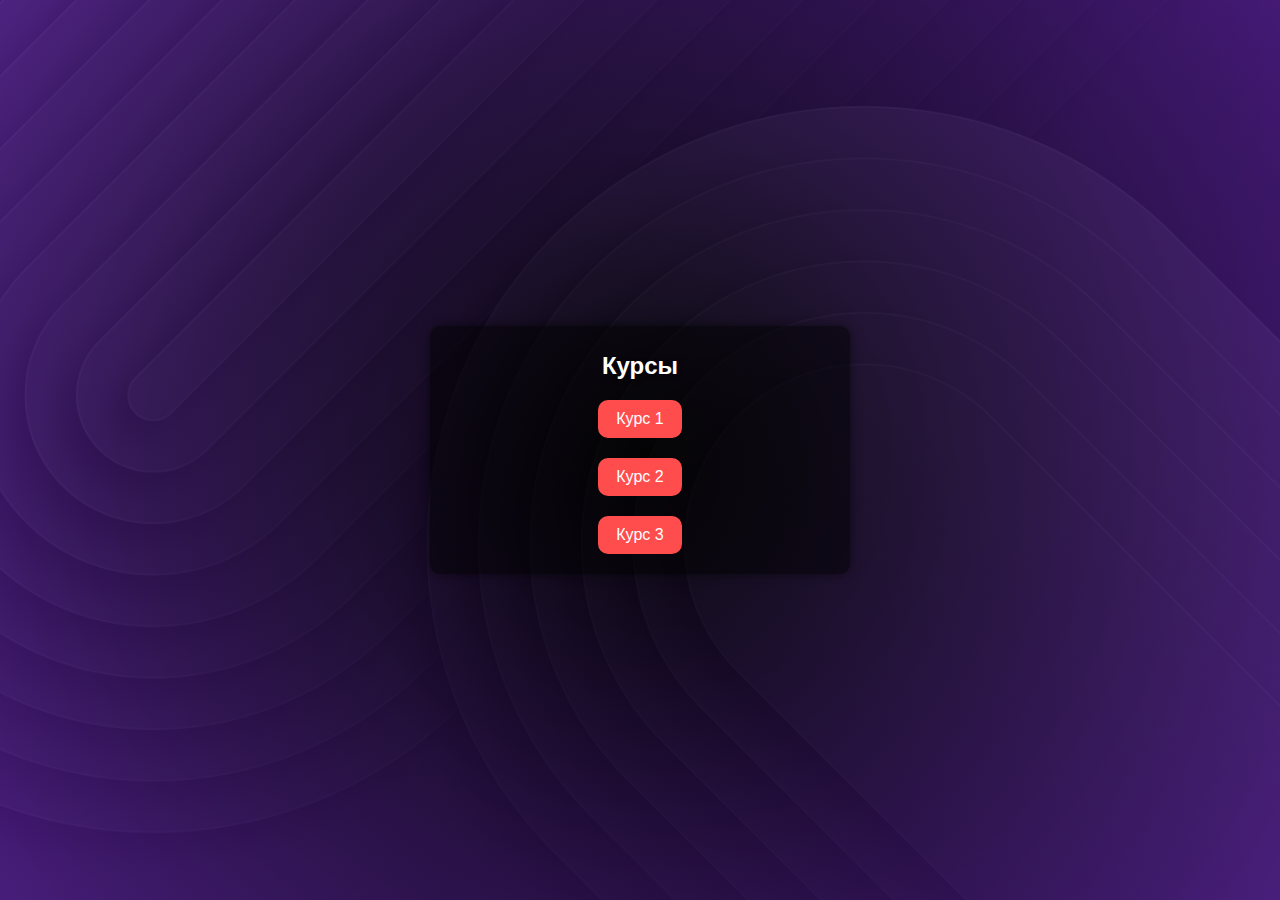
<file: src/index.html>
<!DOCTYPE html>
<html lang="en">
<head>
    <meta charset="UTF-8">
    <meta name="viewport" content="width=device-width, initial-scale=1.0">
    <title>Курсы</title>
    <link rel="stylesheet" href="./css/style.css">
</head>
<body>
    <div class="container">
        <h1>Курсы</h1>
        <div class="course-buttons">
            <a href="./group/group3.html" class="course-button">Курс 1</a>
            <a href="./group/group2.html" class="course-button">Курс 2</a>
            <a href="./group/group1.html" class="course-button">Курс 3</a>
        </div>
        
    </div>
</body>
</html>
</file>
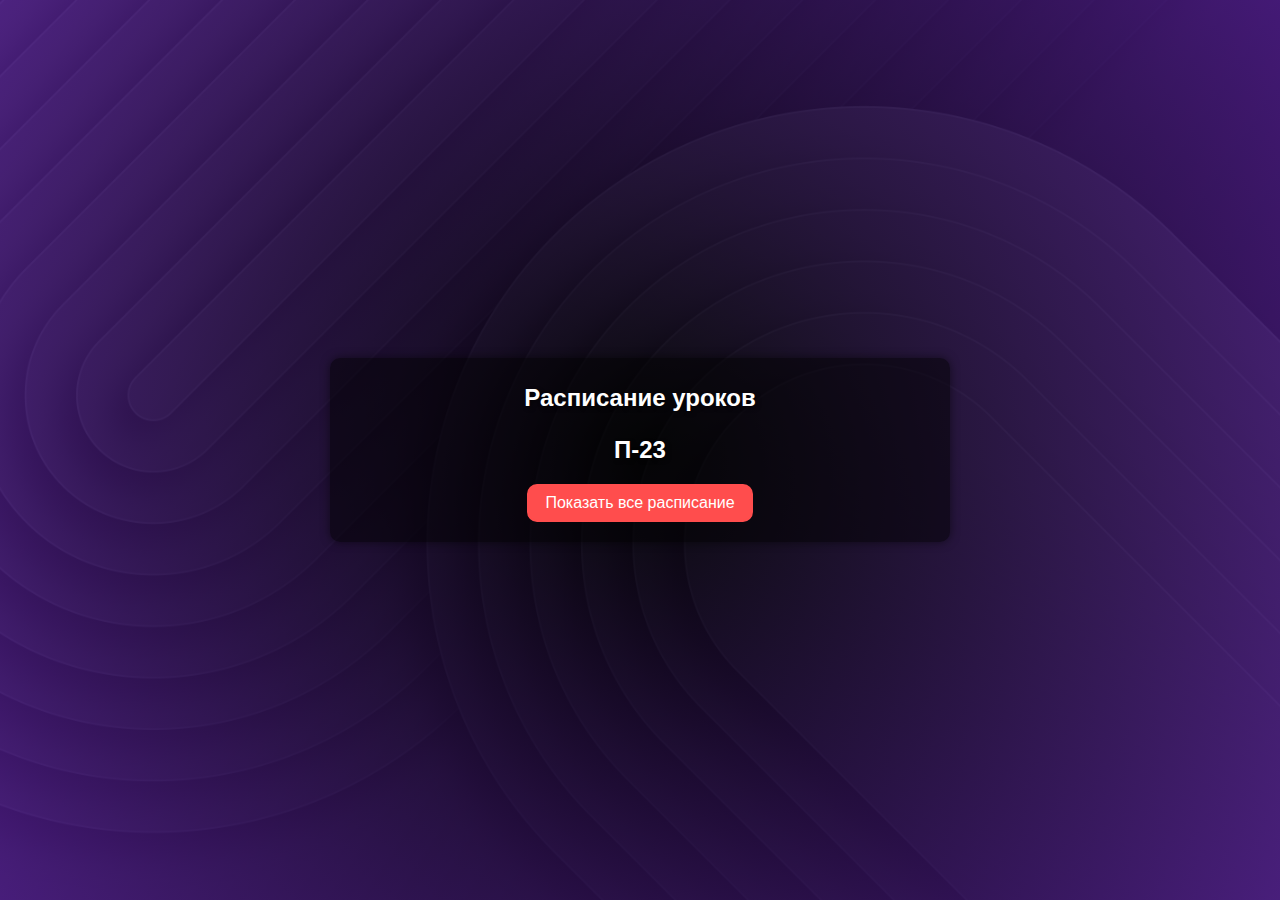
<file: src/qwerty/p-23.html>
<!DOCTYPE html>
<html lang="en">
<head>
    <!-- (Ваши стили и другие мета-теги остаются неизменными) -->
    <!-- П-23 -->
</head>
<style>
    body {
        background: radial-gradient(circle, rgba(0, 0, 0, 0.8) 0%, rgba(79, 26, 139, 0.8) 100%), url('../img/3540174.jpg') center/cover no-repeat;
        color: white;
        font-family: Arial, sans-serif;
        margin: 0;
        padding: 0;
        display: flex;
        justify-content: center;
        align-items: center;
        height: 100vh;
    }
    
    .container {
        background: rgba(0, 0, 0, 0.5);
        width: 100%;
        max-width: 600px;
        border-radius: 10px;
        padding: 10px;  
        box-shadow: 0px 0px 10px rgba(0, 0, 0, 0.5);
        text-align: center;
    }
    
    h1 {
        font-size: 24px;
        margin-bottom: 10px;
        text-shadow: 2px 2px 4px rgba(0, 0, 0, 0.5);
    }
    p {
        font-size: 24px;
        font-weight: 700;
        margin-bottom: 10px;
        text-shadow: 2px 2px 4px rgba(0, 0, 0, 0.5);
    }
    
    .course-buttons {
        display: flex;
        flex-direction: column;
        align-items: center;
    }
    
    .course-button {
        background-color: #ff4d4d;
        color: #fff;
        padding: 8px 16px;
        margin: 10px 0;
        font-size: 16px;
        border: 2px solid #ff4d4d;
        border-radius: 10px;
        text-decoration: none;
        text-align: center;
        transition: background-color 0.3s, color 0.3s, border-color 0.3s;
    }
    
    .course-button:hover {
        background-color: #ffaf40;
        color: #000;
        border-color: #ffaf40;
    }
    
    /* Стили для таблицы */
    table {
        border-collapse: collapse;
        width: 100%;
        margin-top: 20px; /* Добавьте верхний отступ для таблиц */
        font-size: 11px;
    }
    
    /* Стили для ячеек */
    td, th {
        border: 1px solid #00a2ff; /* Границы ячеек */
        padding: 8px;
        text-align: left;
    }
    
    /* Стили для заголовков таблицы */
    th {
        background-color: #ff4d4d; /* Цвет фона заголовков */
        color: #fff;
    }
</style>
<body>
    <div class="container">
        <h1>Расписание уроков</h1>
        <p>П-23</p>
        <div class="course-buttons">
            <button id="showAllSchedule" class="course-button">Показать все расписание</button>
            <button id="backButton" class="course-button" style="display: none;">Назад</button>
        </div>
        <table id="scheduleTable" style="display: none;"></table>
    </div>
    <script>
        document.addEventListener("DOMContentLoaded", function() {
            const scheduleTable = document.getElementById("scheduleTable");
            const showAllScheduleButton = document.getElementById("showAllSchedule");
            const backButton = document.getElementById("backButton");
             // Определите расписание для каждого дня недели и преподавателей
             const schedules = [
             [], // Воскресенье
             ["Химия (Преподаватель: Эсенгул кызы Ж.)", "Немецкий язык 1-группа/ Информатика 2-группа (Преподаватель: Жыргалбек кызы К./ Канатбеков К.)", "Граждоноведение/Информатика (Преподаватель:Ырыскелдиева А.К/Канатбеков К. )", "ДПМ (Преподаватель: Акылбеков Ч.)"], // Понедельник
             // Добавьте информацию о преподавателях для остальных дней недели
             ["Английский язык 1-группа/Английский язык 2-группа  (Преподаватель: Турсуналиева М./ Тукешова Г.)", "Математика и геометрия (Преподаватель: Эшенкулова А.К)", "Кыргыз адабият (Преподаватель: Турдубек кызы М.)", "Немецкий язык 2-группа/ Информатика 1-группа (Преподаватель: Жыргалбек кызы К./ Канатбеков К.)"], // Вторник
             ["Физика/ Мировая литература (Преподаватель: Доненко Л./ Арыпбекова Д.Дж.)", "Математика и геометрия (Преподаватель: Эшенкулова А.К)", "Физика (Преподаватель: Доненко Л.)", "Кыргыз тили (Преподаватель: Усеналиева Г.)"], // Среда
             ["КТПК/ Биология (Преподаватель: Усеналиева Г./ Эсенгул кызы Ж.)", "Математика и геометря (Преподаватель: Эшенкулова А.К)", "Мировая история/История Кыргызстана (Преподаватель: Кадырова Ж.С/ Кадырова Ж.С)", "ПКРЯ/ Русский язык (Преподаватель: Арыпбекова Д.Дж/ Арыпбекова Д.Дж)"], // Четверг
             ["Введение в спец. (Преподаватель: Бейшеналиева У.У)", "Этика/ География (Преподаватель: Абдыразакова М./ Турапова Г.)", "Кураторский час(Преподаватель: Болотбек уулу А.)", "Физкультура (Преподаватель: Шаршеев Т.)"], // Пятница
             []  // Суббота
         ];
        
            // Определите расписание для каждого дня недели и преподавателей (как в предыдущем коде)
        
            showAllScheduleButton.addEventListener("click", function() {
                const daysOfWeek = ["Воскресенье", "Понедельник", "Вторник", "Среда", "Четверг", "Пятница", "Суббота"];
                let scheduleText = "<tr><th>День недели</th><th>8:00</th><th>9:30</th><th>11:00</th><th>12:30</th></tr>";
        
                for (let i = 1; i < schedules.length; i++) {
                    const day = daysOfWeek[i];
                    const classes = schedules[i];
                    if (classes.length > 0) {
                        scheduleText += `<tr><td>${day}</td>`;
                        for (let j = 0; j < classes.length; j++) {
                            scheduleText += `<td>${classes[j]}</td>`;
                        }
                        scheduleText += "</tr>";
                    }
                }
        
                scheduleTable.innerHTML = scheduleText;
                scheduleTable.style.display = "table";
        
                // Показываем кнопку "Назад" и скрываем "Показать все расписания"
                backButton.style.display = "inline";
                showAllScheduleButton.style.display = "none";
            });
        
            backButton.addEventListener("click", function() {
                scheduleTable.style.display = "none";
                backButton.style.display = "none";
                showAllScheduleButton.style.display = "inline";
            });
        });
    </script>
</body>
</html>
</file>
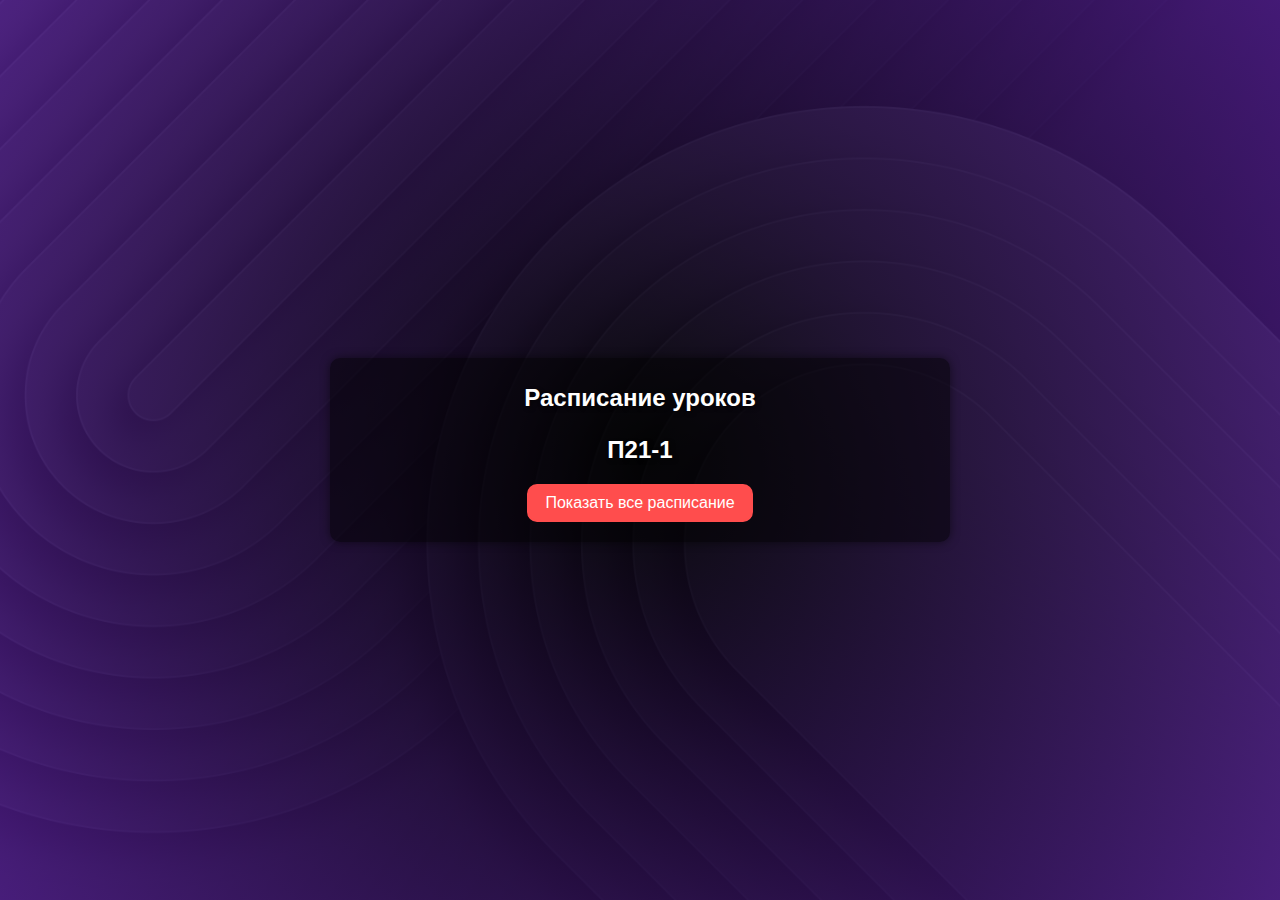
<file: src/qwerty/p21-1.html>
<!DOCTYPE html>
<html lang="en">
<head>
    <!-- (Ваши стили и другие мета-теги остаются неизменными) -->
    <!-- П21-1 -->
</head>
<style>
    body {
        background: radial-gradient(circle, rgba(0, 0, 0, 0.8) 0%, rgba(79, 26, 139, 0.8) 100%), url('../img/3540174.jpg') center/cover no-repeat;
        color: white;
        font-family: Arial, sans-serif;
        margin: 0;
        padding: 0;
        display: flex;
        justify-content: center;
        align-items: center;
        height: 100vh;
    }
    
    .container {
        background: rgba(0, 0, 0, 0.5);
        width: 100%;
        max-width: 600px;
        border-radius: 10px;
        padding: 10px;  
        box-shadow: 0px 0px 10px rgba(0, 0, 0, 0.5);
        text-align: center;
    }
    
    h1 {
        font-size: 24px;
        margin-bottom: 10px;
        text-shadow: 2px 2px 4px rgba(0, 0, 0, 0.5);
    }
    p {
        font-size: 24px;
        font-weight: 700;
        margin-bottom: 10px;
        text-shadow: 2px 2px 4px rgba(0, 0, 0, 0.5);
    }
    .course-buttons {
        display: flex;
        flex-direction: column;
        align-items: center;
    }
    
    .course-button {
        background-color: #ff4d4d;
        color: #fff;
        padding: 8px 16px;
        margin: 10px 0;
        font-size: 16px;
        border: 2px solid #ff4d4d;
        border-radius: 10px;
        text-decoration: none;
        text-align: center;
        transition: background-color 0.3s, color 0.3s, border-color 0.3s;
    }
    
    .course-button:hover {
        background-color: #ffaf40;
        color: #000;
        border-color: #ffaf40;
    }
    
    /* Стили для таблицы */
    table {
        border-collapse: collapse;
        width: 100%;
        margin-top: 20px; /* Добавьте верхний отступ для таблиц */
        font-size: 11px;
    }
    
    /* Стили для ячеек */
    td, th {
        border: 1px solid #00a2ff; /* Границы ячеек */
        padding: 8px;
        text-align: left;
    }
    
    /* Стили для заголовков таблицы */
    th {
        background-color: #ff4d4d; /* Цвет фона заголовков */
        color: #fff;
    }
</style>
<body>
    <div class="container">
        <h1>Расписание уроков</h1>
        <p>П21-1</p>
        <div class="course-buttons">
            <button id="showAllSchedule" class="course-button">Показать все расписание</button>
            <button id="backButton" class="course-button" style="display: none;">Назад</button>
        </div>
        <table id="scheduleTable" style="display: none;"></table>
    </div>
    <script>
        document.addEventListener("DOMContentLoaded", function() {
            const scheduleTable = document.getElementById("scheduleTable");
            const showAllScheduleButton = document.getElementById("showAllSchedule");
            const backButton = document.getElementById("backButton");
             // Определите расписание для каждого дня недели и преподавателей
             const schedules = [
             [], // Воскресенье
             ["Разработка и эксплуатация информ.систем (Преподаватель: Ажыбаев Д.М.)", "Кураторский час (Преподаватель: Бейшеналиева У.У.)", "Физкультура (Преподаватель: Шаршеев Т.)", " "], // Понедельник
             // Добавьте информацию о преподавателях для остальных дней недели
             ["Разработка и эксплуатация информ.систем (Преподаватель: Мирланов Н.)", "Web-орентированные информ.систем (Преподаватель: Осмонов Б.М.)", "Архитектура ЭВМ и вычис.систем (Преподаватель: Канатбеков К.)", " "], // Вторник
             ["КПВ 2(Преподаватель: Болотбек уулу А.)", "Техническая средства информатизации (Преподаватель: Кулманбетов С.М.)", "КПВ 2 (Преподаватель: Болотбек уулу А.)", "Техническая средства информатизации (Преподаватель: Кулманбетова С.М.)"], // Среда
             ["База данных (Преподаватель: Болотбек уулу А.)", "База данных (Преподаватель: Чекирова Г.К.)", "Wep-орентированные информационные системы (Преподаватель: Осмонова Б.М)", " "], // Четверг
             ["Дискретная математика/ Архитектура ЭВМ и вычис.систем (Преподаватель: Молдоказиева Г./ Канатбеков К.)", "Дискретная математика (Преподаватель: Молдоказиева Г.)", " ", " "], // Пятница
             []  // Суббота
         ];
        
            // Определите расписание для каждого дня недели и преподавателей (как в предыдущем коде)
        
            showAllScheduleButton.addEventListener("click", function() {
                const daysOfWeek = ["Воскресенье", "Понедельник", "Вторник", "Среда", "Четверг", "Пятница", "Суббота"];
                let scheduleText = "<tr><th>День недели</th><th>8:00</th><th>9:30</th><th>11:00</th><th>12:30</th></tr>";
        
                for (let i = 1; i < schedules.length; i++) {
                    const day = daysOfWeek[i];
                    const classes = schedules[i];
                    if (classes.length > 0) {
                        scheduleText += `<tr><td>${day}</td>`;
                        for (let j = 0; j < classes.length; j++) {
                            scheduleText += `<td>${classes[j]}</td>`;
                        }
                        scheduleText += "</tr>";
                    }
                }
        
                scheduleTable.innerHTML = scheduleText;
                scheduleTable.style.display = "table";
        
                // Показываем кнопку "Назад" и скрываем "Показать все расписания"
                backButton.style.display = "inline";
                showAllScheduleButton.style.display = "none";
            });
        
            backButton.addEventListener("click", function() {
                scheduleTable.style.display = "none";
                backButton.style.display = "none";
                showAllScheduleButton.style.display = "inline";
            });
        });
    </script>
</body>
</html>
</file>
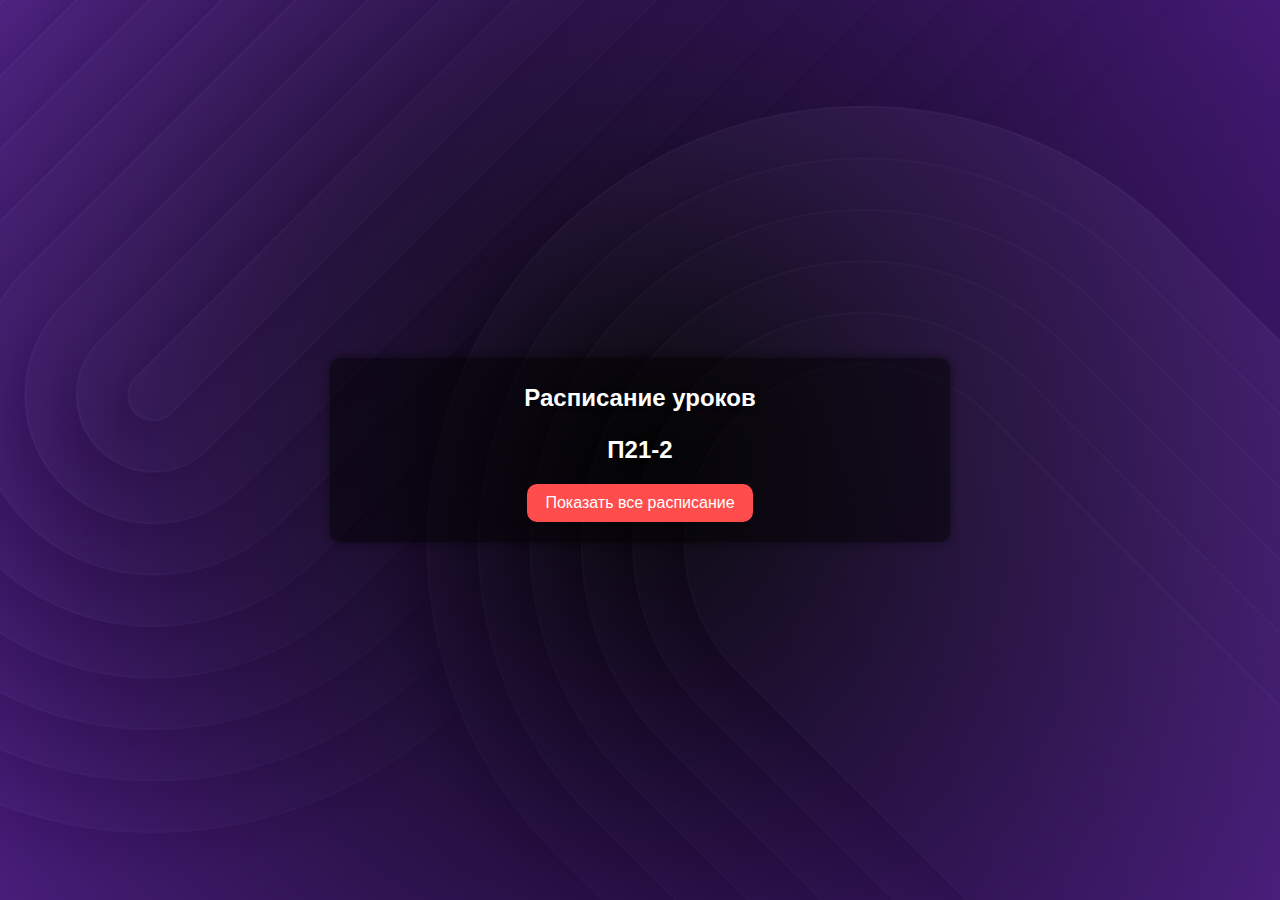
<file: src/qwerty/p21-2.html>
<!DOCTYPE html>
<html lang="en">
<head>
    <!-- (Ваши стили и другие мета-теги остаются неизменными) -->
    <!-- П21-2 -->
</head>
<style>
    body {
        background: radial-gradient(circle, rgba(0, 0, 0, 0.8) 0%, rgba(79, 26, 139, 0.8) 100%), url('../img/3540174.jpg') center/cover no-repeat;
        color: white;
        font-family: Arial, sans-serif;
        margin: 0;
        padding: 0;
        display: flex;
        justify-content: center;
        align-items: center;
        height: 100vh;
    }
    
    .container {
        background: rgba(0, 0, 0, 0.5);
        width: 100%;
        max-width: 600px;
        border-radius: 10px;
        padding: 10px;  
        box-shadow: 0px 0px 10px rgba(0, 0, 0, 0.5);
        text-align: center;
    }
    
    h1 {
        font-size: 24px;
        margin-bottom: 10px;
        text-shadow: 2px 2px 4px rgba(0, 0, 0, 0.5);
    }
    p {
        font-size: 24px;
        font-weight: 700;
        margin-bottom: 10px;
        text-shadow: 2px 2px 4px rgba(0, 0, 0, 0.5);
    }
    .course-buttons {
        display: flex;
        flex-direction: column;
        align-items: center;
    }
    
    .course-button {
        background-color: #ff4d4d;
        color: #fff;
        padding: 8px 16px;
        margin: 10px 0;
        font-size: 16px;
        border: 2px solid #ff4d4d;
        border-radius: 10px;
        text-decoration: none;
        text-align: center;
        transition: background-color 0.3s, color 0.3s, border-color 0.3s;
    }
    
    .course-button:hover {
        background-color: #ffaf40;
        color: #000;
        border-color: #ffaf40;
    }
    
    /* Стили для таблицы */
    table {
        border-collapse: collapse;
        width: 100%;
        margin-top: 20px; /* Добавьте верхний отступ для таблиц */
        font-size: 11px;
    }
    
    /* Стили для ячеек */
    td, th {
        border: 1px solid #00a2ff; /* Границы ячеек */
        padding: 8px;
        text-align: left;
    }
    
    /* Стили для заголовков таблицы */
    th {
        background-color: #ff4d4d; /* Цвет фона заголовков */
        color: #fff;
    }
</style>
<body>
    <div class="container">
        <h1>Расписание уроков</h1>
        <p>П21-2</p>
        <div class="course-buttons">
            <button id="showAllSchedule" class="course-button">Показать все расписание</button>
            <button id="backButton" class="course-button" style="display: none;">Назад</button>
        </div>
        <table id="scheduleTable" style="display: none;"></table>
    </div>
    <script>
        document.addEventListener("DOMContentLoaded", function() {
            const scheduleTable = document.getElementById("scheduleTable");
            const showAllScheduleButton = document.getElementById("showAllSchedule");
            const backButton = document.getElementById("backButton");
             // Определите расписание для каждого дня недели и преподавателей
             const schedules = [
             [], // Воскресенье
             ["Разработка и эксплуатация информ.систем (Преподаватель: Ажыбаев Д.М)", "КПВ 2 (Преподаватель: Болотбек уулу А.)", "Физкультура (Преподаватель: Акылбеков Ч.)", " "], // Понедельник
             // Добавьте информацию о преподавателях для остальных дней недели
             [" ", "Web-орентированные информационные системы (Преподаватель: Осмонова Б.М.)", "Web-орентированные информационные системы (Преподаватель: Осмонова Б.М.)", "Разработка и экспулуатация информ.систем(Преподаватель: Мирланов Н.)"], // Вторник
             ["КПВ 2 (Преподаватель: Болотбек уулу А.)", "Технические средства информатизации (Преподаватель: Кулманбетова С.М.)", "Технические средства информатизации (Преподаватель: Кулманбетова С.М.)", " "], // Среда
             ["Архитектура ЭВМ (Преподаватель: Канатбеков К.)", "База данных (Преподаватель: Чекирова Г.К.)", "База данных (Преподаватель: Болотбек уулу А.)", " "], // Четверг
             ["Дискретная математика/ Архитектура ЭВМ ивычис.систем (Преподаватель: Молдоказиева Г./ Канатбеков К.)", "Кураторский час (Преподаватель: Канатбеков К.)", "Дискретная математика (Преподаватель: Молдоказиева Г.)", " "], // Пятница
             []  // Суббота
         ];
        
            // Определите расписание для каждого дня недели и преподавателей (как в предыдущем коде)
        
            showAllScheduleButton.addEventListener("click", function() {
                const daysOfWeek = ["Воскресенье", "Понедельник", "Вторник", "Среда", "Четверг", "Пятница", "Суббота"];
                let scheduleText = "<tr><th>День недели</th><th>8:00</th><th>9:30</th><th>11:00</th><th>12:30</th></tr>";
        
                for (let i = 1; i < schedules.length; i++) {
                    const day = daysOfWeek[i];
                    const classes = schedules[i];
                    if (classes.length > 0) {
                        scheduleText += `<tr><td>${day}</td>`;
                        for (let j = 0; j < classes.length; j++) {
                            scheduleText += `<td>${classes[j]}</td>`;
                        }
                        scheduleText += "</tr>";
                    }
                }
        
                scheduleTable.innerHTML = scheduleText;
                scheduleTable.style.display = "table";
        
                // Показываем кнопку "Назад" и скрываем "Показать все расписания"
                backButton.style.display = "inline";
                showAllScheduleButton.style.display = "none";
            });
        
            backButton.addEventListener("click", function() {
                scheduleTable.style.display = "none";
                backButton.style.display = "none";
                showAllScheduleButton.style.display = "inline";
            });
        });
    </script>
</body>
</html>
</file>
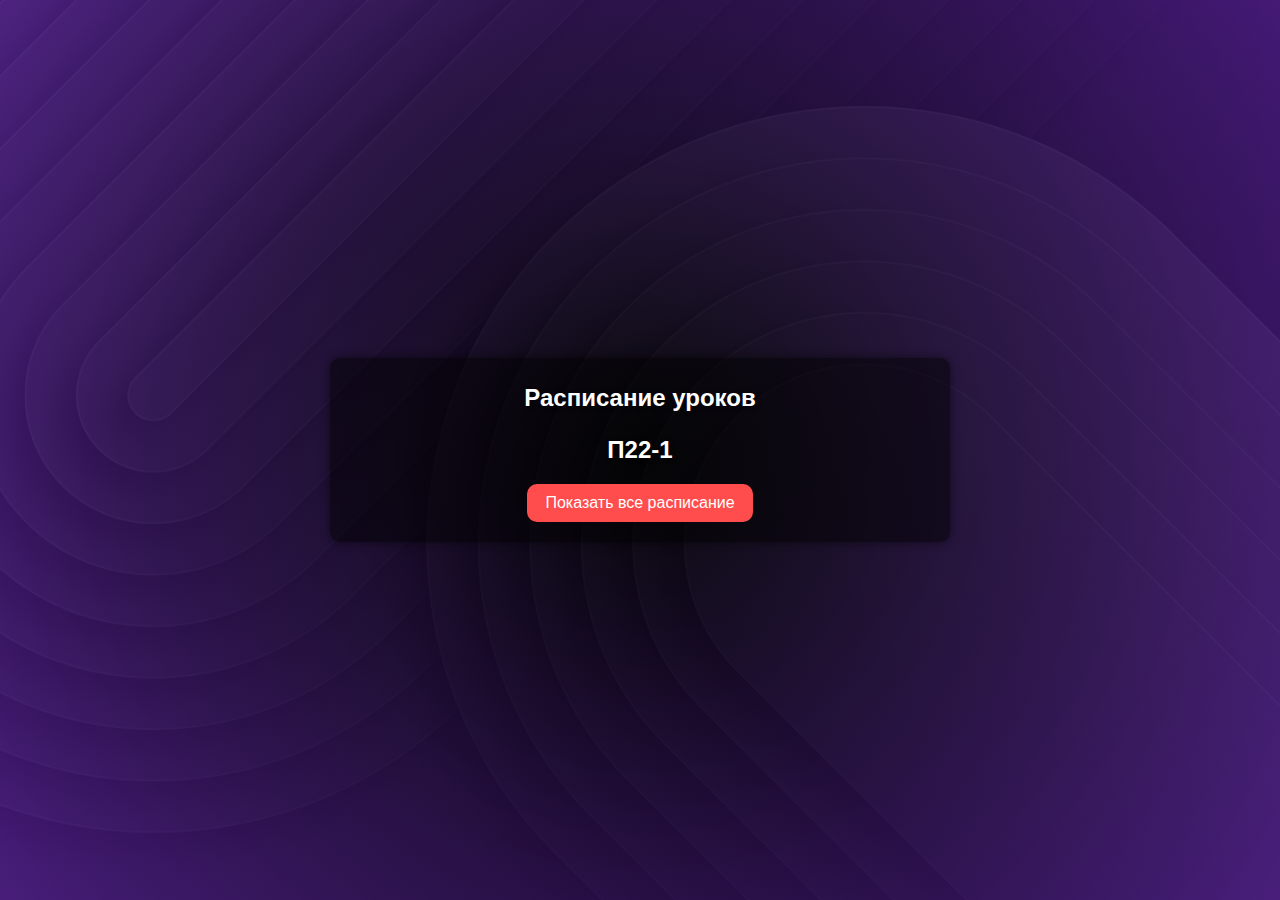
<file: src/qwerty/p22-1.html>
<!DOCTYPE html>
<html lang="en">
<head>
    <!-- (Ваши стили и другие мета-теги остаются неизменными) -->
    <!-- П22-1 -->
</head>
<style>
    body {
        background: radial-gradient(circle, rgba(0, 0, 0, 0.8) 0%, rgba(79, 26, 139, 0.8) 100%), url('../img/3540174.jpg') center/cover no-repeat;
        color: white;
        font-family: Arial, sans-serif;
        margin: 0;
        padding: 0;
        display: flex;
        justify-content: center;
        align-items: center;
        height: 100vh;
    }
    
    .container {
        background: rgba(0, 0, 0, 0.5);
        width: 100%;
        max-width: 600px;
        border-radius: 10px;
        padding: 10px;  
        box-shadow: 0px 0px 10px rgba(0, 0, 0, 0.5);
        text-align: center;
    }
    
    h1 {
        font-size: 24px;
        margin-bottom: 10px;
        text-shadow: 2px 2px 4px rgba(0, 0, 0, 0.5);
    }
    p {
        font-size: 24px;
        font-weight: 700;
        margin-bottom: 10px;
        text-shadow: 2px 2px 4px rgba(0, 0, 0, 0.5);
    }
    .course-buttons {
        display: flex;
        flex-direction: column;
        align-items: center;
    }
    
    .course-button {
        background-color: #ff4d4d;
        color: #fff;
        padding: 8px 16px;
        margin: 10px 0;
        font-size: 16px;
        border: 2px solid #ff4d4d;
        border-radius: 10px;
        text-decoration: none;
        text-align: center;
        transition: background-color 0.3s, color 0.3s, border-color 0.3s;
    }
    
    .course-button:hover {
        background-color: #ffaf40;
        color: #000;
        border-color: #ffaf40;
    }
    
    /* Стили для таблицы */
    table {
        border-collapse: collapse;
        width: 100%;
        margin-top: 20px; /* Добавьте верхний отступ для таблиц */
        font-size: 11px;
    }
    
    /* Стили для ячеек */
    td, th {
        border: 1px solid #00a2ff; /* Границы ячеек */
        padding: 8px;
        text-align: left;
    }
    
    /* Стили для заголовков таблицы */
    th {
        background-color: #ff4d4d; /* Цвет фона заголовков */
        color: #fff;
    }
</style>
<body>
    <div class="container">
        <h1>Расписание уроков</h1>
        <p>П22-1</p>
        <div class="course-buttons">
            <button id="showAllSchedule" class="course-button">Показать все расписание</button>
            <button id="backButton" class="course-button" style="display: none;">Назад</button>
        </div>
        <table id="scheduleTable" style="display: none;"></table>
    </div>
    <script>
        document.addEventListener("DOMContentLoaded", function() {
            const scheduleTable = document.getElementById("scheduleTable");
            const showAllScheduleButton = document.getElementById("showAllSchedule");
            const backButton = document.getElementById("backButton");
             // Определите расписание для каждого дня недели и преподавателей
             const schedules = [
             [], // Воскресенье
             ["Программирование 1-группа (Преподаватель: Бекежанов М.М)", "Основы предпринимательства/ Кыргыз тил жана адабият (Преподаватель: Бабаева Н.М/ Турдубек кызы М.)", "КПВ 3 Элек. и схемо. 1-группа/ КПВ 4 JavaScript 2-группа (Преподаватель: Асан уулу А./ Мирланов Н.)", "КПВ 8 Программирование 2-группа (Преподаватель: Бекежанов М.М)"], // Понедельник
             // Добавьте информацию о преподавателях для остальных дней недели
             [" ", "Информатика 1-группа/ Информатика 2-группа (Преподаватель: Канатбеков К./ Болотбек уулу А.)", "Русский язык и литература (Преподаватель: Арыпбекова Д.Дж.)", "Профессиональная математика (Преподаватель: Эшенкулова А.)"], // Вторник
             [" ", "Кыргыз тил жана адабият (Преподаватель: Турдубек кызы М.)", "КПВ 3 Элек. и схемо. 2-группа/ КПВ 4 JavaScript 1-группа (Преподаватель: Асан уулу А./ Мирланов Н.)", "Компьютерный английский язык (Преподаватель: Осмонова Б.М)"], // Среда
             ["КПВ 4 Язык программирования JavaScript (Преподаватель: Ажыбаев Д.М)", "КПВ 3 Электротехника и схемотехника (Преподаватель: асан уулу А.)", "Основы предпринимательства/ Информатика (Преподаватель: Бабаева Н.М/ Канатбеков К.)", "Основы алгоритмизаций и программирования (Преподаватель: Бейшеналиева У.У)"], // Четверг
             ["КПВ 8 Программирование (Преподаватель: Бекежанов М.М)", "Основы алгоритмизации и программирование (Преподаватель: Бейшеналиева У.У)", "Физ.культура (Преподаватель: Акылбеков Ч.)", "(Кураторский час Преподаватель: Турсуналиева М.)"], // Пятница
             []  // Суббота
         ];
        
            // Определите расписание для каждого дня недели и преподавателей (как в предыдущем коде)
        
            showAllScheduleButton.addEventListener("click", function() {
                const daysOfWeek = ["Воскресенье", "Понедельник", "Вторник", "Среда", "Четверг", "Пятница", "Суббота"];
                let scheduleText = "<tr><th>День недели</th><th>8:00</th><th>9:30</th><th>11:00</th><th>12:30</th></tr>";
        
                for (let i = 1; i < schedules.length; i++) {
                    const day = daysOfWeek[i];
                    const classes = schedules[i];
                    if (classes.length > 0) {
                        scheduleText += `<tr><td>${day}</td>`;
                        for (let j = 0; j < classes.length; j++) {
                            scheduleText += `<td>${classes[j]}</td>`;
                        }
                        scheduleText += "</tr>";
                    }
                }
        
                scheduleTable.innerHTML = scheduleText;
                scheduleTable.style.display = "table";
        
                // Показываем кнопку "Назад" и скрываем "Показать все расписания"
                backButton.style.display = "inline";
                showAllScheduleButton.style.display = "none";
            });
        
            backButton.addEventListener("click", function() {
                scheduleTable.style.display = "none";
                backButton.style.display = "none";
                showAllScheduleButton.style.display = "inline";
            });
        });
    </script>
</body>
</html>
</file>
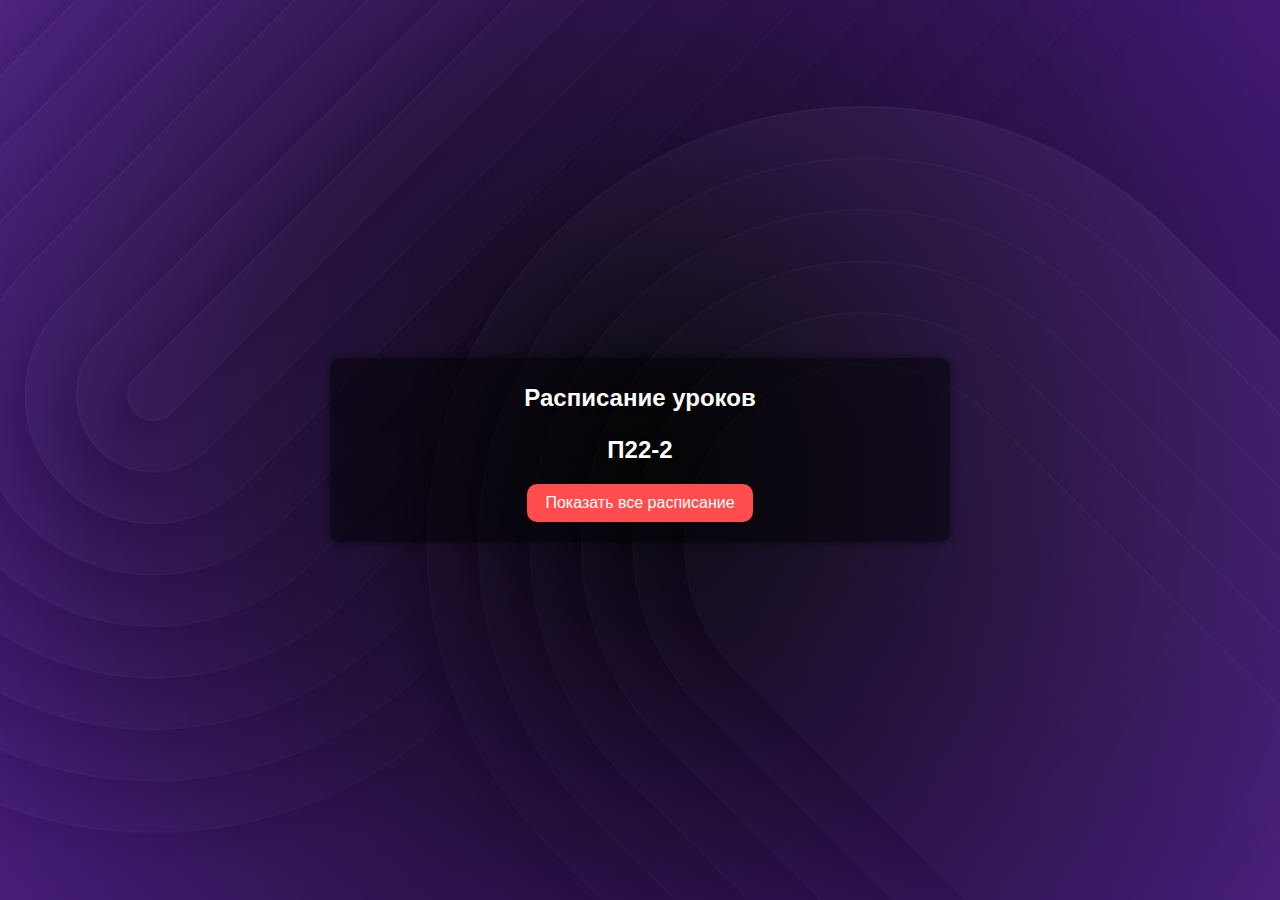
<file: src/qwerty/p22-2.html>
<!DOCTYPE html>
<html lang="en">
<head>
    <!-- (Ваши стили и другие мета-теги остаются неизменными) -->
    <!-- П22-2 -->
</head>
<style>
    body {
        background: radial-gradient(circle, rgba(0, 0, 0, 0.8) 0%, rgba(79, 26, 139, 0.8) 100%), url('../img/3540174.jpg') center/cover no-repeat;
        color: white;
        font-family: Arial, sans-serif;
        margin: 0;
        padding: 0;
        display: flex;
        justify-content: center;
        align-items: center;
        height: 100vh;
    }
    
    .container {
        background: rgba(0, 0, 0, 0.5);
        width: 100%;
        max-width: 600px;
        border-radius: 10px;
        padding: 10px;  
        box-shadow: 0px 0px 10px rgba(0, 0, 0, 0.5);
        text-align: center;
    }
    
    h1 {
        font-size: 24px;
        margin-bottom: 10px;
        text-shadow: 2px 2px 4px rgba(0, 0, 0, 0.5);
    }
    p {
        font-size: 24px;
        font-weight: 700;
        margin-bottom: 10px;
        text-shadow: 2px 2px 4px rgba(0, 0, 0, 0.5);
    }
    .course-buttons {
        display: flex;
        flex-direction: column;
        align-items: center;
    }
    
    .course-button {
        background-color: #ff4d4d;
        color: #fff;
        padding: 8px 16px;
        margin: 10px 0;
        font-size: 16px;
        border: 2px solid #ff4d4d;
        border-radius: 10px;
        text-decoration: none;
        text-align: center;
        transition: background-color 0.3s, color 0.3s, border-color 0.3s;
    }
    
    .course-button:hover {
        background-color: #ffaf40;
        color: #000;
        border-color: #ffaf40;
    }
    
    /* Стили для таблицы */
    table {
        border-collapse: collapse;
        width: 100%;
        margin-top: 20px; /* Добавьте верхний отступ для таблиц */
        font-size: 11px;
    }
    
    /* Стили для ячеек */
    td, th {
        border: 1px solid #00a2ff; /* Границы ячеек */
        padding: 8px;
        text-align: left;
    }
    
    /* Стили для заголовков таблицы */
    th {
        background-color: #ff4d4d; /* Цвет фона заголовков */
        color: #fff;
    }
</style>
<body>
    <div class="container">
        <h1>Расписание уроков</h1>
        <p>П22-2</p>
        <div class="course-buttons">
            <button id="showAllSchedule" class="course-button">Показать все расписание</button>
            <button id="backButton" class="course-button" style="display: none;">Назад</button>
        </div>
        <table id="scheduleTable" style="display: none;"></table>
    </div>
    <script>
        document.addEventListener("DOMContentLoaded", function() {
            const scheduleTable = document.getElementById("scheduleTable");
            const showAllScheduleButton = document.getElementById("showAllSchedule");
            const backButton = document.getElementById("backButton");
             // Определите расписание для каждого дня недели и преподавателей
             const schedules = [
             [], // Воскресенье
             ["Информатика 1-2 группа (Преподаватель: Каныбеков К./ Болотбек уулу А)", "КПВ 3 Элек. и схемо. 1-группа/ КПВ 4 JavaScript 2-группа (Преподаватель: Асан уулу А./ Мирланов Н.)", "Основы предпринимательства/Кыргыз тили жана адабияты (Преподаватель: Бабаева Н.М/ Турдубек кызы М.)", "Кураторский час (Преподаватель: Турдубек кызы М.)"], // Понедельник
             // Добавьте информацию о преподавателях для остальных дней недели
             ["КПВ 8 Программирование 1-группа (Преподаватель: Бекежанов М.М)", "Основы программирования и алгоритмизация (Преподаватель: Бейшеналиева У.У)", "КПВ 3 Элек. и схемо 2-группа/ КПВ 4 JavaScript 1-группа (Преподаватель: Асан уулу А./ Мирланов Н.)", "КПВ 8 Программирование 2-группа (Преподаватель: Бекежанов М.М"], // Вторник
             [" ", "Русский язык и литература (Преподаватель: Арыпбекова Д.Дж)", "Кыргыз тили жана адабияты (Преподаватель: Турдубек кызы М.)", "Профессиональная математика (Преподаватель: Эшенкулова А)"], // Среда
             ["КПВ 4 Язык прграммирование JavaScript (Преподаватель: Ажыбаев Д.М)", "КПВ 3 Электротехника и схемотехника (Преподаватель: Асан уулу А.)", "Основы предпринимательства/Информатика (Преподаватель: Бабаева Н.М/ Канатбеков К.)", "Основы алгоритмизаций и программирования (Преподаватель: Бейшеналтева У.У)"], // Четверг
             ["КПВ 4 Программирование (Преподаватель: Бекежанов М.М)", "Комп.английский (Преподаватель: Осмонова Б.М.)", "Физ.культура (Преподаватель: Шаршеев Т.)", " "], // Пятница
             []  // Суббота
         ];
        
            // Определите расписание для каждого дня недели и преподавателей (как в предыдущем коде)
        
            showAllScheduleButton.addEventListener("click", function() {
                const daysOfWeek = ["Воскресенье", "Понедельник", "Вторник", "Среда", "Четверг", "Пятница", "Суббота"];
                let scheduleText = "<tr><th>День недели</th><th>8:00</th><th>9:30</th><th>11:00</th><th>12:30</th></tr>";
        
                for (let i = 1; i < schedules.length; i++) {
                    const day = daysOfWeek[i];
                    const classes = schedules[i];
                    if (classes.length > 0) {
                        scheduleText += `<tr><td>${day}</td>`;
                        for (let j = 0; j < classes.length; j++) {
                            scheduleText += `<td>${classes[j]}</td>`;
                        }
                        scheduleText += "</tr>";
                    }
                }
        
                scheduleTable.innerHTML = scheduleText;
                scheduleTable.style.display = "table";
        
                // Показываем кнопку "Назад" и скрываем "Показать все расписания"
                backButton.style.display = "inline";
                showAllScheduleButton.style.display = "none";
            });
        
            backButton.addEventListener("click", function() {
                scheduleTable.style.display = "none";
                backButton.style.display = "none";
                showAllScheduleButton.style.display = "inline";
            });
        });
    </script>
</body>
</html>
</file>
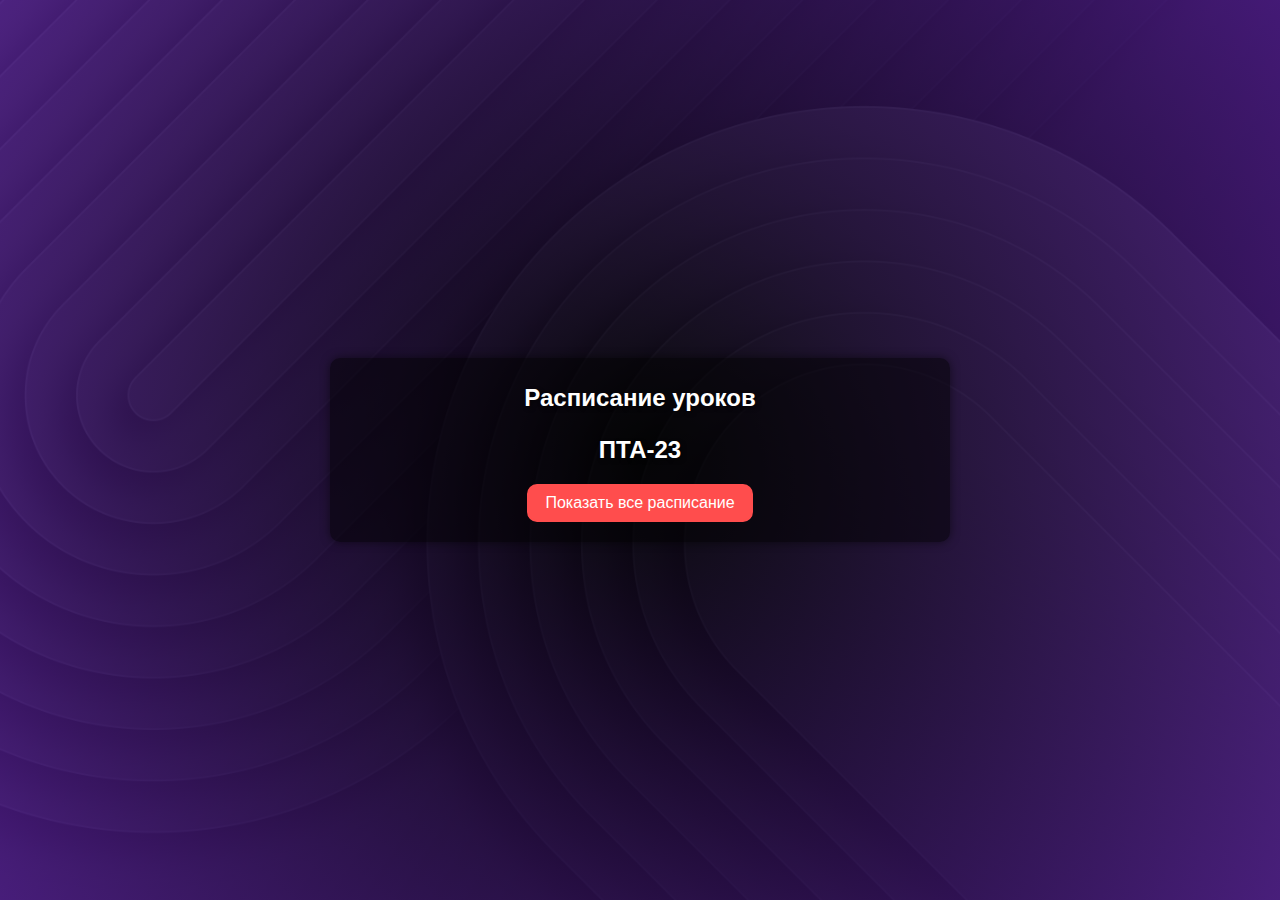
<file: src/qwerty/pta-23.html>
<!DOCTYPE html>
<html lang="en">
<head>
    <!-- (Ваши стили и другие мета-теги остаются неизменными) -->
    <!-- ПТА-23 -->
</head>
<style>
    body {
        background: radial-gradient(circle, rgba(0, 0, 0, 0.8) 0%, rgba(79, 26, 139, 0.8) 100%), url('../img/3540174.jpg') center/cover no-repeat;
        color: white;
        font-family: Arial, sans-serif;
        margin: 0;
        padding: 0;
        display: flex;
        justify-content: center;
        align-items: center;
        height: 100vh;
    }
    
    .container {
        background: rgba(0, 0, 0, 0.5);
        width: 100%;
        max-width: 600px;
        border-radius: 10px;
        padding: 10px;  
        box-shadow: 0px 0px 10px rgba(0, 0, 0, 0.5);
        text-align: center;
    }
    
    h1 {
        font-size: 24px;
        margin-bottom: 10px;
        text-shadow: 2px 2px 4px rgba(0, 0, 0, 0.5);
    }
    p {
        font-size: 24px;
        font-weight: 700;
        margin-bottom: 10px;
        text-shadow: 2px 2px 4px rgba(0, 0, 0, 0.5);
    }
    .course-buttons {
        display: flex;
        flex-direction: column;
        align-items: center;
    }
    
    .course-button {
        background-color: #ff4d4d;
        color: #fff;
        padding: 8px 16px;
        margin: 10px 0;
        font-size: 16px;
        border: 2px solid #ff4d4d;
        border-radius: 10px;
        text-decoration: none;
        text-align: center;
        transition: background-color 0.3s, color 0.3s, border-color 0.3s;
    }
    
    .course-button:hover {
        background-color: #ffaf40;
        color: #000;
        border-color: #ffaf40;
    }
    
    /* Стили для таблицы */
    table {
        border-collapse: collapse;
        width: 100%;
        margin-top: 20px; /* Добавьте верхний отступ для таблиц */
        font-size: 11px;
    }
    
    /* Стили для ячеек */
    td, th {
        border: 1px solid #00a2ff; /* Границы ячеек */
        padding: 8px;
        text-align: left;
    }
    
    /* Стили для заголовков таблицы */
    th {
        background-color: #ff4d4d; /* Цвет фона заголовков */
        color: #fff;
    }
</style>
<body>
    <div class="container">
        <h1>Расписание уроков</h1>
        <p>ПТА-23</p>
        <div class="course-buttons">
            <button id="showAllSchedule" class="course-button">Показать все расписание</button>
            <button id="backButton" class="course-button" style="display: none;">Назад</button>
        </div>
        <table id="scheduleTable" style="display: none;"></table>
    </div>
    <script>
        document.addEventListener("DOMContentLoaded", function() {
            const scheduleTable = document.getElementById("scheduleTable");
            const showAllScheduleButton = document.getElementById("showAllSchedule");
            const backButton = document.getElementById("backButton");
             // Определите расписание для каждого дня недели и преподавателей
             const schedules = [
             [], // Воскресенье
             ["Немецкий язык (Преподаватель: Жыргалбек кызы К.)", "Химия (Преподаватель: Эсенгул кызы Ж.)", "Информатика/Граждановедение (Преподаватель: Канатбеков К./Ырыскелдиева А.К)", "Физкультура (Преподаватель: Шаршеев Т.)"], // Понедельник
             // Добавьте информацию о преподавателях для остальных дней недели
             ["Мировая истоия/ История Кыргызстана (Преподаватель: Эсеналиева Г./ Эсеналиева Г.)", "Кыргыз адабияты (Преподаватель: Турдубек кызы М.)", "Математика и геометрия (Преподаватель: Эшенкуловат А.К)", "Английский язык (Преподаватель: Тукешова Г.)"], // Вторник
             ["Мировая литература/ Физика (Преподаватель: Арыпбекова Д.Дж/ Доненко Л.)", "Физика (Преподаватель: Доненко Л.)", "Математика и геометрия (Преподаватель: Эшенкулова А.К)", "Введение в спец. (Преподаватель: Абдыразакова М.)"], // Среда
             ["Биология/ КТПК (Преподаватель: Эсенгул кызы Ж./ Усеналиева Г.)", "Кыргыз тили (Преподаватель: Усеналиева Г.)", "Математика и геометрия (Преподаватель: Эшенгулова А.К)", "Русский язык/ ПКРЯ (Преподаватель: Жунушбаева Б./ Жунушбаева Б.)"], // Четверг
             ["Этика (Преподаватель: Абдыразакова М.)", "Кураторский час (Преподаватель: Эшенкулова А.)", "Информатика/ География (Преподаватель: Канатбеков К./ Турапов Г.)", "ДПМ (Преподаватель: Акылбеков Ч.)"], // Пятница
             []  // Суббота
         ];
        
            // Определите расписание для каждого дня недели и преподавателей (как в предыдущем коде)
        
            showAllScheduleButton.addEventListener("click", function() {
                const daysOfWeek = ["Воскресенье", "Понедельник", "Вторник", "Среда", "Четверг", "Пятница", "Суббота"];
                let scheduleText = "<tr><th>День недели</th><th>8:00</th><th>9:30</th><th>11:00</th><th>12:30</th></tr>";
        
                for (let i = 1; i < schedules.length; i++) {
                    const day = daysOfWeek[i];
                    const classes = schedules[i];
                    if (classes.length > 0) {
                        scheduleText += `<tr><td>${day}</td>`;
                        for (let j = 0; j < classes.length; j++) {
                            scheduleText += `<td>${classes[j]}</td>`;
                        }
                        scheduleText += "</tr>";
                    }
                }
        
                scheduleTable.innerHTML = scheduleText;
                scheduleTable.style.display = "table";
        
                // Показываем кнопку "Назад" и скрываем "Показать все расписания"
                backButton.style.display = "inline";
                showAllScheduleButton.style.display = "none";
            });
        
            backButton.addEventListener("click", function() {
                scheduleTable.style.display = "none";
                backButton.style.display = "none";
                showAllScheduleButton.style.display = "inline";
            });
        });
    </script>
</body>
</html>
</file>
<file: src/css/style.css>
/* Общие стили для всех размеров экранов */
body {
    background: radial-gradient(circle, rgba(0, 0, 0, 0.8) 0%, rgba(79, 26, 139, 0.8) 100%), url('../img/3540174.jpg') center/cover no-repeat;
    color: white;
    font-family: Arial, sans-serif;
    margin: 0;
    padding: 0;
    display: flex;
    justify-content: center;
    align-items: center;
    height: 100vh;
}

.container {
    background: rgba(0, 0, 0, 0.5);
    width: 80%;
    max-width: 400px;
    border-radius: 10px;
    padding: 10px;
    box-shadow: 0px 0px 10px rgba(0, 0, 0, 0.5);
    text-align: center;
}

h1 {
    font-size: 24px;
    margin-bottom: 10px;
    text-shadow: 2px 2px 4px rgba(0, 0, 0, 0.5);
}

.course-buttons {
    display: flex;
    flex-direction: column; /* Элементы располагаются в столбце */
    align-items: center; /* Выравнивание по центру по горизонтали */
}

.course-button {
    background-color: #ff4d4d; /* Яркий цвет фона */
    color: #fff; /* Белый текст */
    padding: 8px 16px;
    margin: 10px 0; /* Убрать боковые отступы и добавить верхний и нижний отступ */
    font-size: 16px;
    border: 2px solid #ff4d4d; /* Яркий цвет контура */
    border-radius: 10px;
    text-decoration: none;
    text-align: center;
    transition: background-color 0.3s, color 0.3s, border-color 0.3s; /* Плавные переходы при наведении */
}

.course-button:hover {
    background-color: #ffaf40; /* Измененный цвет фона при наведении */
    color: #000; /* Измененный цвет текста при наведении */
    border-color: #ffaf40; /* Измененный цвет контура при наведении */
}
</file>
